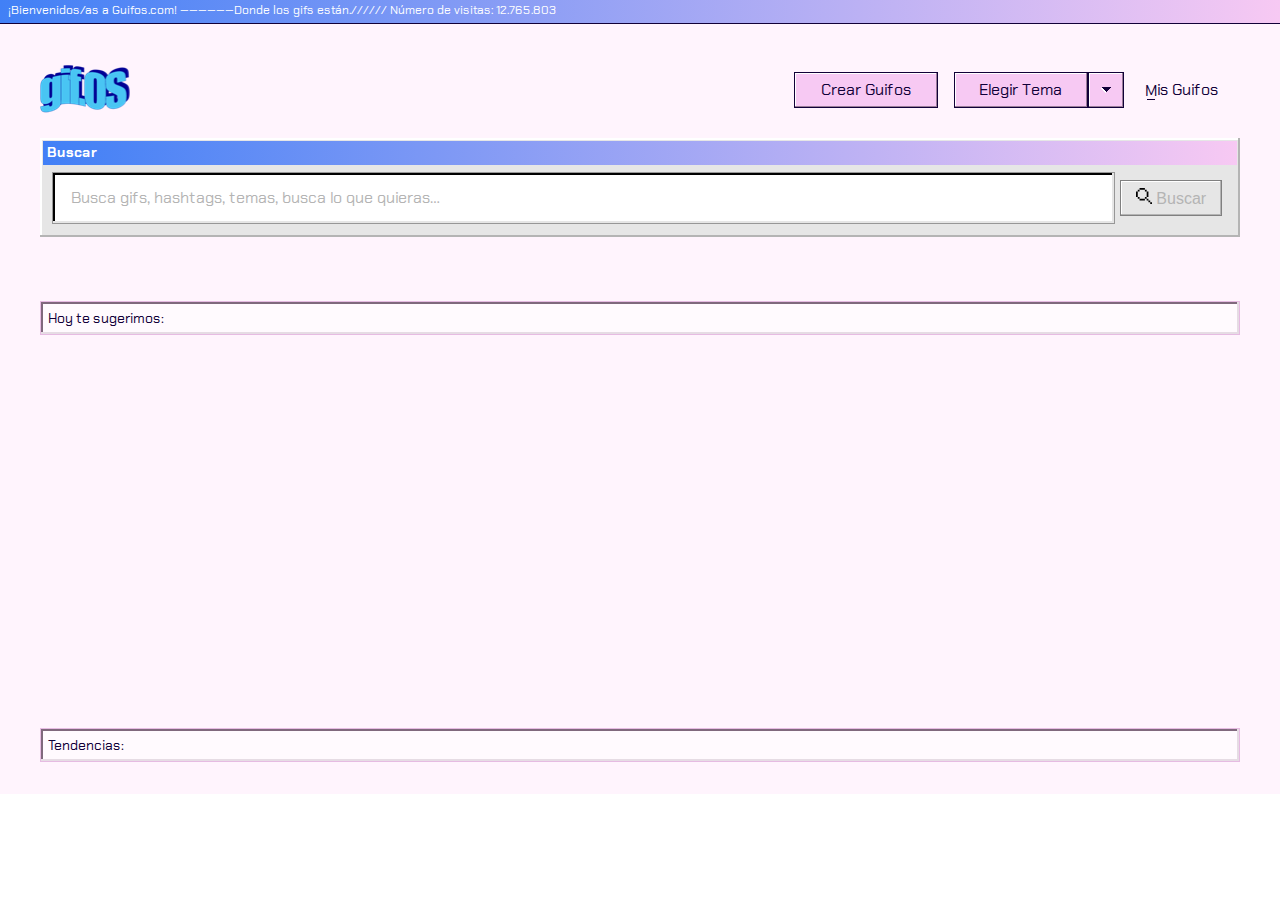
<file: index.html>
<!DOCTYPE html>
<html lang="en">

<head>
    <meta charset="UTF-8">
    <meta name="viewport" content="width=device-width, initial-scale=1.0">
    <title>GifOS</title>
    <link rel="shortcut icon" href="assets/globe_img.png" type="image/x-icon" />
    <link rel="stylesheet" href="./style/reset.css">
    <link rel="stylesheet" href="./style/style.css">
    <link href="https://fonts.googleapis.com/css2?family=Chakra+Petch:ital,wght@0,400;0,700;1,700&display=swap"
        rel="stylesheet">
</head>

<body>
    <div class="light" id="theme">
        <div class="header_title">
            <h5>¡Bienvenidos/as a Guifos.com! ——————Donde los gifs están.////// Número de visitas: 12.765.803</h5>
        </div>
        <div class="content">
            <header>
                <nav>
                    <a href="index.html" class="logo_day"><img src="./assets/gifOF_logo.png" alt="logo"
                            class="logo_day"></a>
                    <a href="index.html" class="logo_dark"><img src="./assets/gifOF_logo_dark.png" alt="logo"
                            class="logo_dark"></a>
                    <div id='nav_button' class="buttons displayFlex">
                        <button id='create_guifos' class="create" type="button">Crear Guifos</button>
                        <div class="theme">
                            <div id="choose_topic">
                                <button type="button" id="select_theme">Elegir Tema</button>
                                <button type="button" id="select_theme_arrow">
                                    <img src="./assets/dropdown.svg" alt="arrow">
                                </button>
                            </div>
                            <div id="theme_button" class="theme_dropdown">
                                <button id="light"><span>S</span>ailor Day</button>
                                <button id="dark"><span>S</span>ailor Night</button>
                            </div>
                        </div>
                        <div class="myGifos">
                            <div id='guifos_go' class="guifos_go"><span>M</span>is Guifos</div>
                        </div>
                    </div>
                </nav>
                <div class="search">
                    <div class="gradient">
                        <h4>Buscar</h4>
                    </div>
                    <div class="search_content">
                        <div class="search_inputs">
                            <input type="text" placeholder="Busca gifs, hashtags, temas, busca lo que quieras…"
                                id="search_input">
                        </div>
                        <button id="search">
                            <img src="./assets/lupa.svg" alt="Lupa" class="search_glass">
                            Buscar
                        </button>
                    </div>
                    <div class="search_results">
                        <ul>
                            <li class="auto"></li>
                            <li class="auto"></li>
                            <li class="auto"></li>
                        </ul>
                    </div>
                </div>
            </header>
            <section id="suggestions">
                <div class="suggest_title">
                    <h4>Hoy te sugerimos:</h4>
                </div>
                <div class="suggestions_content">
                </div>
            </section>
            <section id="trending">
                <div class="trend_title">
                    <h4>Tendencias:</h4>
                </div>
                <div id="trend_content">
                </div>
            </section>
            <section id="search_results">
                <div class="results_title">
                    <h4 class="resp_title"></h4>
                </div>
                <div id="results_content">
                </div>
            </section>
        </div>
    </div>
    <script src="script/app.js"></script>
</body>

</html>
</file>
<file: style/style.css>
.light {
  background-color: #fff4fd; }
  .light .header_title {
    background-image: linear-gradient(270deg, #F7C9F3 0%, #4180F6 100%);
    box-shadow: 0 1px 0 0 #110038; }
    .light .header_title h5 {
      color: #FFFFFF; }
  .light .content header nav .logo_dark {
    display: none; }
  .light .content header nav .buttons .create {
    background: #F7C9F3;
    border: 1px solid #110038;
    box-shadow: inset -1px -1px 0 0 #997D97, inset 1px 1px 0 0 #FFFFFF;
    color: #110038; }
    .light .content header nav .buttons .create:hover {
      outline: 1px dotted #110038; }
  .light .content header nav .buttons .theme #choose_topic #select_theme {
    background: #F7C9F3;
    border: 1px solid #110038;
    box-shadow: inset -1px -1px 0 0 #997D97, inset 1px 1px 0 0 #FFFFFF;
    color: #110038; }
    .light .content header nav .buttons .theme #choose_topic #select_theme:hover {
      outline: 1px dotted #110038; }
  .light .content header nav .buttons .theme #choose_topic #select_theme_arrow {
    background: #F7C9F3;
    border: 1px solid #110038;
    box-shadow: inset -1px -1px 0 0 #997D97, inset 1px 1px 0 0 #FFFFFF; }
    .light .content header nav .buttons .theme #choose_topic #select_theme_arrow:hover {
      outline: 1px dotted #110038; }
  .light .content header nav .buttons .theme #theme_button {
    background: #E6E6E6;
    box-shadow: inset -2px -2px 0 0 #B4B4B4, inset 2px 2px 0 0 #FFFFFF; }
    .light .content header nav .buttons .theme #theme_button button {
      background: #F0F0F0;
      border: 1px solid #808080;
      box-shadow: inset -1px -1px 0 0 #B4B4B4, inset 1px 1px 0 0 #FFFFFF;
      color: #110038; }
      .light .content header nav .buttons .theme #theme_button button:hover {
        outline: 1px dotted #110038; }
      .light .content header nav .buttons .theme #theme_button button:active {
        background: #FFF4FD;
        border: 1px solid #CCA6C9;
        box-shadow: inset -1px -1px 0 0 #E6DCE4, inset 1px 1px 0 0 #FFFFFF; }
  .light .content header nav .buttons .myGifos .guifos_go {
    color: #110038; }
    .light .content header nav .buttons .myGifos .guifos_go span {
      background-image: linear-gradient(#110038, #110038); }
  .light .content header nav .buttons .myGifos:hover {
    outline: 1px dotted #110038; }
  .light .content header nav .buttons .myGifos:active {
    color: #B4B4B4; }
    .light .content header nav .buttons .myGifos:active span {
      background-image: linear-gradient(#B4B4B4, #B4B4B4); }
  .light .content header .search {
    background: #E6E6E6;
    box-shadow: inset -2px -2px 0 0 #B4B4B4, inset 2px 2px 0 0 #FFFFFF; }
    .light .content header .search .gradient {
      background-image: linear-gradient(270deg, #F7C9F3 0%, #4180F6 100%); }
      .light .content header .search .gradient h4 {
        color: #FFFFFF; }
    .light .content header .search .search_content .search_inputs #search_input {
      background: #FFFFFF;
      border: 1px solid #979797;
      box-shadow: inset -2px -2px 0 0 #E6E6E6, inset 2px 2px 0 0 #000000; }
    .light .content header .search .search_content #search {
      background: #E6E6E6;
      border: 1px solid #808080;
      box-shadow: inset -1px -1px 0 0 #B4B4B4, inset 1px 1px 0 0 #FFFFFF;
      color: #B4B4B4; }
      .light .content header .search .search_content #search .lupaDk {
        display: none; }
      .light .content header .search .search_content #search:hover {
        outline: 1px dotted #110038; }
      .light .content header .search .search_content #search:active {
        background: #E6BBE2;
        border: 1px solid #110038;
        box-shadow: inset -1px -1px 0 0 #997D97, inset 1px 1px 0 0 #FFFFFF; }
    .light .content header .search .search_results {
      background: #E6E6E6;
      box-shadow: inset -2px -2px 0 0 #B4B4B4, inset 2px 2px 0 0 #FFFFFF; }
      .light .content header .search .search_results ul li {
        font-family: "Chakra Petch", sans-serif;
        background: #F0F0F0;
        border: 1px solid #808080;
        box-shadow: inset -1px -1px 0 0 #B4B4B4, inset 1px 1px 0 0 #FFFFFF; }
        .light .content header .search .search_results ul li:hover {
          outline: 1px dotted #110038;
          background: #DBDBDB; }
  .light .content #suggestions .suggest_title {
    background: #FFFAFE;
    border: 1px solid #E6BBE2;
    box-shadow: inset -2px -2px 0 0 #E6DCE4, inset 2px 2px 0 0 #80687D; }
    .light .content #suggestions .suggest_title h4 {
      color: #110038; }
  .light .content #suggestions .suggestions_content .window {
    background: #E6E6E6;
    box-shadow: inset -2px -2px 0 0 #B4B4B4, inset 2px 2px 0 0 #FFFFFF; }
    .light .content #suggestions .suggestions_content .window .bar {
      background-image: linear-gradient(270deg, #F7C9F3 0%, #4180F6 100%);
      height: 24px; }
      .light .content #suggestions .suggestions_content .window .bar h4 {
        color: #FFFFFF; }
    .light .content #suggestions .suggestions_content .window .gif {
      position: relative; }
      .light .content #suggestions .suggestions_content .window .gif .more {
        color: #FFFFFF;
        background: #4180F6;
        border: 1px solid #4C2F99;
        box-shadow: inset -1px -1px 0 0 #284F99, inset 1px 1px 0 0 #FFFFFF; }
        .light .content #suggestions .suggestions_content .window .gif .more:hover {
          outline: 1px dotted #110038; }
  .light .content #gifRecorder #recorderIntro {
    background: #E6E6E6;
    box-shadow: inset -2px -2px 0 0 #B4B4B4, inset 2px 2px 0 0 #FFFFFF; }
    .light .content #gifRecorder #recorderIntro .gradient {
      background-image: linear-gradient(270deg, #F7C9F3 0%, #4180F6 100%); }
      .light .content #gifRecorder #recorderIntro .gradient h4 {
        color: #FFFFFF; }
    .light .content #gifRecorder #recorderIntro .recorderTitle h4 {
      color: #110038; }
    .light .content #gifRecorder #recorderIntro .introBody p {
      color: #110038; }
    .light .content #gifRecorder #recorderIntro .introBtns .btn {
      color: #110038; }
      .light .content #gifRecorder #recorderIntro .introBtns .btn:hover {
        outline: 1px dotted #110038; }
    .light .content #gifRecorder #recorderIntro .introBtns #cancelBtn {
      background: #FFF4FD;
      border: 1px solid #110038;
      box-shadow: inset -1px -1px 0 0 #997D97, inset 1px 1px 0 0 #FFFFFF; }
      .light .content #gifRecorder #recorderIntro .introBtns #cancelBtn:hover {
        background: #F0E5EE;
        border: 1px solid #110038;
        box-shadow: inset -1px -1px 0 0 #997D97, inset 1px 1px 0 0 #FFFFFF; }
    .light .content #gifRecorder #recorderIntro .introBtns #startBtn {
      background: #F7C9F3;
      border: 1px solid #110038;
      box-shadow: inset -1px -1px 0 0 #997D97, inset 1px 1px 0 0 #FFFFFF; }
      .light .content #gifRecorder #recorderIntro .introBtns #startBtn:hover {
        background: #E6BBE2;
        border: 1px solid #110038;
        box-shadow: inset -1px -1px 0 0 #997D97, inset 1px 1px 0 0 #FFFFFF; }
  .light .content #gifRecorder #recorder {
    background: #E6E6E6;
    box-shadow: inset -2px -2px 0 0 #B4B4B4, inset 2px 2px 0 0 #FFFFFF; }
    .light .content #gifRecorder #recorder .gradient {
      background-image: linear-gradient(270deg, #F7C9F3 0%, #4180F6 100%); }
      .light .content #gifRecorder #recorder .gradient h4 {
        color: #FFFFFF; }
    .light .content #gifRecorder #recorder #recorderDisplay {
      background: #FFFFFF;
      border: 1px solid #979797;
      box-shadow: inset -2px -2px 0 0 #E6E6E6, inset 2px 2px 0 0 #000000; }
    .light .content #gifRecorder #recorder #recorderPreCapture #captureGrp .btn {
      background: #F7C9F3;
      border: 1px solid #110038;
      box-shadow: inset -1px -1px 0 0 #997D97, inset 1px 1px 0 0 #FFFFFF; }
    .light .content #gifRecorder #recorder #recorderLive .counterLive {
      background: #FFFFFF;
      border: 1px solid #979797;
      box-shadow: inset -2px -2px 0 0 #E6E6E6, inset 2px 2px 0 0 #000000; }
      .light .content #gifRecorder #recorder #recorderLive .counterLive span {
        color: #110038; }
    .light .content #gifRecorder #recorder #recorderLive #stopGrp .stopBtn {
      background: #FF6161;
      border: 1px solid #110038;
      box-shadow: inset -1px -1px 0 0 #993A3A, inset 1px 1px 0 0 #FFFFFF; }
    .light .content #gifRecorder #recorder #recorderLive #stopGrp #stopBtn {
      color: #FFFFFF; }
    .light .content #gifRecorder #recorder #recorderPreview .counterPvw .counterProg {
      background: #FFFFFF;
      border: 1px solid #979797;
      box-shadow: inset -2px -2px 0 0 #E6E6E6, inset 2px 2px 0 0 #000000; }
      .light .content #gifRecorder #recorder #recorderPreview .counterPvw .counterProg span {
        color: #110038; }
    .light .content #gifRecorder #recorder #recorderPreview .counterPvw .progressBar {
      background: #B4B4B4;
      box-shadow: inset 2px 2px 0 0 #000000, inset -2px -2px 0 0 #FFFCFC; }
      .light .content #gifRecorder #recorder #recorderPreview .counterPvw .progressBar .progressBlock {
        background-color: #999999; }
    .light .content #gifRecorder #recorder #recorderPreview .counterPvw .playBtn {
      background: #F7C9F3;
      border: 1px solid #110038;
      box-shadow: inset -1px -1px 0 0 #997D97, inset 1px 1px 0 0 #FFFFFF; }
    .light .content #gifRecorder #recorder #recorderPreview .endBtns .btn {
      border: 1px solid #110038;
      color: #110038;
      box-shadow: inset -1px -1px 0 0 #997D97, inset 1px 1px 0 0 #FFFFFF; }
    .light .content #gifRecorder #recorder #recorderPreview .endBtns #repeatBtn {
      background: #FFF4FD; }
    .light .content #gifRecorder #recorder #recorderPreview .endBtns #uploadBtn {
      background: #F7C9F3; }
    .light .content #gifRecorder #recorder #uploadDisplay {
      background: #FFFFFF;
      border: 1px solid #979797;
      box-shadow: inset -2px -2px 0 0 #E6E6E6, inset 2px 2px 0 0 #000000; }
      .light .content #gifRecorder #recorder #uploadDisplay .progressBar {
        background: #B4B4B4;
        box-shadow: inset 2px 2px 0 0 #000000, inset -2px -2px 0 0 #FFFCFC; }
        .light .content #gifRecorder #recorder #uploadDisplay .progressBar .progressBlock {
          background-color: #999999; }
    .light .content #gifRecorder #recorder .uploadingBtns button {
      background: #FFF4FD;
      border: 1px solid #110038;
      color: #110038;
      box-shadow: inset -1px -1px 0 0 #997D97, inset 1px 1px 0 0 #FFFFFF; }
  .light .content #gifRecorder #recorderEnd {
    background: #E6E6E6;
    box-shadow: inset -2px -2px 0 0 #B4B4B4, inset 2px 2px 0 0 #FFFFFF; }
    .light .content #gifRecorder #recorderEnd .gradient {
      background-image: linear-gradient(270deg, #F7C9F3 0%, #4180F6 100%); }
      .light .content #gifRecorder #recorderEnd .gradient h4 {
        color: #FFFFFF; }
    .light .content #gifRecorder #recorderEnd .windowCont .cont #recordedDisplay {
      background: #FFFFFF;
      border: 1px solid #979797;
      box-shadow: inset -2px -2px 0 0 #E6E6E6, inset 2px 2px 0 0 #000000; }
    .light .content #gifRecorder #recorderEnd .windowCont .cont .createdBtn h4 {
      color: #110038; }
    .light .content #gifRecorder #recorderEnd .windowCont .cont .createdBtn button {
      color: #110038;
      background: #FFF4FD;
      border: 1px solid #110038;
      box-shadow: inset -1px -1px 0 0 #997D97, inset 1px 1px 0 0 #FFFFFF; }
    .light .content #gifRecorder #recorderEnd .windowCont #readyBtn {
      color: #110038;
      background: #F7C9F3;
      border: 1px solid #110038;
      box-shadow: inset -1px -1px 0 0 #997D97, inset 1px 1px 0 0 #FFFFFF; }
  .light .content .my_Gifos .guifos_go {
    background: #FFFAFE;
    border: 1px solid #E6BBE2;
    box-shadow: inset -2px -2px 0 0 #E6DCE4, inset 2px 2px 0 0 #80687D; }
    .light .content .my_Gifos .guifos_go h4 {
      color: #110038; }
  .light .content #trending .trend_title {
    background: #FFFAFE;
    border: 1px solid #E6BBE2;
    box-shadow: inset -2px -2px 0 0 #E6DCE4, inset 2px 2px 0 0 #80687D; }
    .light .content #trending .trend_title h4 {
      color: #110038;
      letter-spacing: 0; }
  .light .content #trending #trend_content .gifCont:hover {
    border: 1px solid #110038;
    background: #E6E6E6;
    box-shadow: inset -2px -2px 0 0 #B4B4B4, inset 2px 2px 0 0 #FFFFFF;
    outline: 1px dotted #110038; }
  .light .content #trending #trend_content .gifCont .hoverBar {
    background-image: linear-gradient(270deg, #F7C9F3 0%, #4180F6 100%); }
    .light .content #trending #trend_content .gifCont .hoverBar span {
      color: #FFFFFF; }
  .light .content #search_results .results_title {
    background: #FFFAFE;
    border: 1px solid #E6BBE2;
    box-shadow: inset -2px -2px 0 0 #E6DCE4, inset 2px 2px 0 0 #80687D; }
    .light .content #search_results .results_title h4 {
      color: #110038;
      letter-spacing: 0; }

.dark {
  background-color: #110038; }
  .dark .header_title {
    background-image: linear-gradient(270deg, #EE3EFE 0%, #2E32FB 100%);
    box-shadow: 0 1px 0 0 #FFFFFF; }
    .dark .header_title h5 {
      color: #FFFFFF; }
  .dark .content {
    background-color: #110038; }
    .dark .content header nav .logo_day {
      display: none; }
    .dark .content header nav .buttons .create {
      background: #EE3EFE;
      border: 1px solid #110038;
      box-shadow: inset -1px -1px 0 0 #A72CB3, inset 1px 1px 0 0 #FFFFFF;
      color: #FFFFFF; }
      .dark .content header nav .buttons .create:hover {
        outline: 1px dotted #110038; }
    .dark .content header nav .buttons .theme #choose_topic #select_theme {
      background: #EE3EFE;
      border: 1px solid #110038;
      box-shadow: inset -1px -1px 0 0 #A72CB3, inset 1px 1px 0 0 #FFFFFF;
      color: #FFFFFF; }
      .dark .content header nav .buttons .theme #choose_topic #select_theme:hover {
        outline: 1px dotted #110038; }
    .dark .content header nav .buttons .theme #choose_topic #select_theme_arrow {
      background: #EE3EFE;
      border: 1px solid #110038;
      box-shadow: inset -1px -1px 0 0 #A72CB3, inset 1px 1px 0 0 #FFFFFF; }
      .dark .content header nav .buttons .theme #choose_topic #select_theme_arrow img {
        filter: invert(100%); }
      .dark .content header nav .buttons .theme #choose_topic #select_theme_arrow:hover {
        outline: 1px dotted #110038; }
    .dark .content header nav .buttons .theme #theme_button {
      background: #B4B4B4;
      box-shadow: inset -2px -2px 0 0 #8F8F8F, inset 2px 2px 0 0 #FFFFFF; }
      .dark .content header nav .buttons .theme #theme_button button {
        background: #CCCCCC;
        border: 1px solid #808080;
        box-shadow: inset -1px -1px 0 0 #8F8F8F, inset 1px 1px 0 0 #FFFFFF;
        color: #110038; }
        .dark .content header nav .buttons .theme #theme_button button:hover {
          outline: 1px dotted #110038; }
        .dark .content header nav .buttons .theme #theme_button button:active {
          background: #2E32FB;
          border: 1px solid rgba(51, 53, 143, 0.2);
          box-shadow: inset -1px -1px 0 0 #E6DCE4, inset 1px 1px 0 0 #FFFFFF; }
    .dark .content header nav .buttons .myGifos .guifos_go {
      color: #FFFFFF; }
    .dark .content header nav .buttons .myGifos:hover {
      outline: 1px dotted #FFFFFF; }
      .dark .content header nav .buttons .myGifos:hover span {
        background-image: linear-gradient(#FFFFFF, #FFFFFF); }
    .dark .content header .search {
      background: #B4B4B4;
      box-shadow: inset -2px -2px 0 0 #8F8F8F, inset 2px 2px 0 0 #FFFFFF; }
      .dark .content header .search .gradient {
        background-image: linear-gradient(270deg, #EE3EFE 0%, #2E32FB 100%); }
        .dark .content header .search .gradient h4 {
          color: #FFFFFF; }
      .dark .content header .search .search_content .search_inputs #search_input {
        background: #FFFFFF;
        border: 1px solid #979797;
        box-shadow: inset -2px -2px 0 0 #B4B4B4, inset 2px 2px 0 0 #000000; }
      .dark .content header .search .search_content #search {
        background: #EE3EFE;
        border: 1px solid #808080;
        box-shadow: inset -1px -1px 0 0 #8F8F8F, inset 1px 1px 0 0 #FFFFFF;
        color: #FFFFFF; }
        .dark .content header .search .search_content #search .search_glass {
          filter: invert(100%); }
        .dark .content header .search .search_content #search:hover {
          outline: 1px dotted #110038; }
      .dark .content header .search .search_results {
        background: #B4B4B4;
        box-shadow: inset -2px -2px 0 0 #8F8F8F, inset 2px 2px 0 0 #FFFFFF; }
        .dark .content header .search .search_results ul li {
          font-family: "Chakra Petch", sans-serif;
          background: #CCCCCC;
          border: 1px solid #808080;
          box-shadow: inset -1px -1px 0 0 #8F8F8F, inset 1px 1px 0 0 #FFFFFF; }
          .dark .content header .search .search_results ul li:hover {
            outline: 1px dotted #110038;
            background: #DBDBDB; }
    .dark .content #suggestions .suggest_title {
      background: #FFFAFE;
      border: 1px solid #E6BBE2;
      box-shadow: inset -2px -2px 0 0 #E6DCE4, inset 2px 2px 0 0 #80687D; }
      .dark .content #suggestions .suggest_title h4 {
        color: #110038; }
    .dark .content #suggestions .suggestions_content .window {
      background: #B4B4B4;
      box-shadow: inset -2px -2px 0 0 #8F8F8F, inset 2px 2px 0 0 #FFFFFF; }
      .dark .content #suggestions .suggestions_content .window .bar {
        background-image: linear-gradient(270deg, #EE3EFE 0%, #2E32FB 100%); }
        .dark .content #suggestions .suggestions_content .window .bar h4 {
          color: #FFFFFF; }
      .dark .content #suggestions .suggestions_content .window .gif {
        position: relative; }
        .dark .content #suggestions .suggestions_content .window .gif .more {
          color: #FFFFFF;
          background: #4180F6;
          border: 1px solid #4C2F99;
          box-shadow: inset -1px -1px 0 0 #284F99, inset 1px 1px 0 0 #FFFFFF; }
          .dark .content #suggestions .suggestions_content .window .gif .more:hover {
            outline: 1px dotted #FFFFFF; }
    .dark .content #gifRecorder #recorderIntro {
      background: #B4B4B4;
      box-shadow: inset -2px -2px 0 0 #8F8F8F, inset 2px 2px 0 0 #FFFFFF; }
      .dark .content #gifRecorder #recorderIntro .gradient {
        background-image: linear-gradient(270deg, #EE3EFE 0%, #2E32FB 100%); }
        .dark .content #gifRecorder #recorderIntro .gradient h4 {
          color: #FFFFFF; }
      .dark .content #gifRecorder #recorderIntro .recorderTitle h4 {
        color: #110038; }
      .dark .content #gifRecorder #recorderIntro .introBody p {
        color: #110038; }
      .dark .content #gifRecorder #recorderIntro .introBtns .btn {
        color: #110038; }
        .dark .content #gifRecorder #recorderIntro .introBtns .btn:hover {
          outline: 1px dotted #110038; }
      .dark .content #gifRecorder #recorderIntro .introBtns #cancelBtn {
        background: #110038;
        color: #FFFFFF;
        border: 1px solid #B4B4B4;
        box-shadow: inset -1px -1px 0 0 #5C5C5C, inset 1px 1px 0 0 #FFF4FD; }
        .dark .content #gifRecorder #recorderIntro .introBtns #cancelBtn:hover {
          background: #110038;
          border: 1px solid #B4B4B4;
          outline: 1px dotted #FFFFFF;
          box-shadow: inset -1px -1px 0 0 #5C5C5C, inset 1px 1px 0 0 #FFF4FD; }
      .dark .content #gifRecorder #recorderIntro .introBtns #startBtn {
        background: #EE3EFE;
        color: #FFFFFF;
        border: 1px solid #110038;
        box-shadow: inset -1px -1px 0 0 #A72CB3, inset 1px 1px 0 0 #FFFFFF; }
        .dark .content #gifRecorder #recorderIntro .introBtns #startBtn:hover {
          background: #CE36DB;
          border: 1px solid #110038;
          box-shadow: inset -1px -1px 0 0 #A72CB3, inset 1px 1px 0 0 #FFFFFF; }
    .dark .content #gifRecorder #recorder {
      background: #B4B4B4;
      box-shadow: inset -2px -2px 0 0 #8F8F8F, inset 2px 2px 0 0 #FFFFFF; }
      .dark .content #gifRecorder #recorder .gradient {
        background-image: linear-gradient(270deg, #EE3EFE 0%, #2E32FB 100%); }
        .dark .content #gifRecorder #recorder .gradient h4 {
          color: #FFFFFF; }
      .dark .content #gifRecorder #recorder #recorderDisplay {
        background: #FFFFFF;
        border: 1px solid #979797;
        box-shadow: inset -2px -2px 0 0 #E6E6E6, inset 2px 2px 0 0 #000000; }
      .dark .content #gifRecorder #recorder #recorderPreCapture #captureGrp .btn {
        background: #EE3EFE;
        border: 1px solid #110038;
        box-shadow: inset -1px -1px 0 0 #A72CB3, inset 1px 1px 0 0 #FFFFFF; }
      .dark .content #gifRecorder #recorder #recorderPreCapture #captureGrp #captureCam img {
        filter: invert(100%); }
      .dark .content #gifRecorder #recorder #recorderPreCapture #captureGrp #captureBtn {
        color: #FFFFFF; }
      .dark .content #gifRecorder #recorder #recorderLive .counterLive {
        background: #FFFFFF;
        border: 1px solid #979797;
        box-shadow: inset -2px -2px 0 0 #E6E6E6, inset 2px 2px 0 0 #000000; }
        .dark .content #gifRecorder #recorder #recorderLive .counterLive span {
          color: #110038; }
      .dark .content #gifRecorder #recorder #recorderLive #stopGrp .stopBtn {
        background: #FF6161;
        border: 1px solid #110038;
        box-shadow: inset -1px -1px 0 0 #993A3A, inset 1px 1px 0 0 #FFFFFF; }
      .dark .content #gifRecorder #recorder #recorderLive #stopGrp #stopBtn {
        color: #FFFFFF; }
      .dark .content #gifRecorder #recorder #recorderPreview .counterPvw .counterProg {
        background: #FFFFFF;
        border: 1px solid #979797;
        box-shadow: inset -2px -2px 0 0 #E6E6E6, inset 2px 2px 0 0 #000000; }
        .dark .content #gifRecorder #recorder #recorderPreview .counterPvw .counterProg span {
          color: #110038; }
      .dark .content #gifRecorder #recorder #recorderPreview .counterPvw .progressBar {
        background: #B4B4B4;
        box-shadow: inset 2px 2px 0 0 #000000, inset -2px -2px 0 0 #E6E6E6; }
        .dark .content #gifRecorder #recorder #recorderPreview .counterPvw .progressBar .progressBlock {
          background-color: #999999; }
      .dark .content #gifRecorder #recorder #recorderPreview .counterPvw .playBtn {
        background: #EE3EFE;
        border: 1px solid #110038;
        box-shadow: inset -1px -1px 0 0 #997D97, inset 1px 1px 0 0 #FFFFFF; }
      .dark .content #gifRecorder #recorder #recorderPreview .endBtns .btn {
        border: 1px solid #B4B4B4;
        color: #FFFFFF; }
      .dark .content #gifRecorder #recorder #recorderPreview .endBtns #repeatBtn {
        background: #110038;
        box-shadow: inset -1px -1px 0 0 #5C5C5C, inset 1px 1px 0 0 #FFF4FD; }
      .dark .content #gifRecorder #recorder #recorderPreview .endBtns #uploadBtn {
        background: #EE3EFE;
        border: 1px solid #110038;
        box-shadow: inset -1px -1px 0 0 #A72CB3, inset 1px 1px 0 0 #FFFFFF; }
      .dark .content #gifRecorder #recorder #uploadDisplay {
        background: #FFFFFF;
        border: 1px solid #979797;
        box-shadow: inset -2px -2px 0 0 #E6E6E6, inset 2px 2px 0 0 #000000; }
        .dark .content #gifRecorder #recorder #uploadDisplay .progressBar {
          background: #B4B4B4;
          box-shadow: inset 2px 2px 0 0 #000000, inset -2px -2px 0 0 #FFFCFC; }
          .dark .content #gifRecorder #recorder #uploadDisplay .progressBar .progressBlock {
            background-color: #999999; }
      .dark .content #gifRecorder #recorder .uploadingBtns button {
        color: #FFFFFF;
        background: #110038;
        border: 1px solid #B4B4B4;
        box-shadow: inset -1px -1px 0 0 #5C5C5C, inset 1px 1px 0 0 #FFF4FD; }
    .dark .content #gifRecorder #recorderEnd {
      background: #B4B4B4;
      box-shadow: inset -2px -2px 0 0 #8F8F8F, inset 2px 2px 0 0 #FFFFFF; }
      .dark .content #gifRecorder #recorderEnd .gradient {
        background-image: linear-gradient(270deg, #EE3EFE 0%, #2E32FB 100%); }
        .dark .content #gifRecorder #recorderEnd .gradient h4 {
          color: #FFFFFF; }
      .dark .content #gifRecorder #recorderEnd .windowCont .cont #recordedDisplay {
        background: #FFFFFF;
        border: 1px solid #979797;
        box-shadow: inset -2px -2px 0 0 #E6E6E6, inset 2px 2px 0 0 #000000; }
      .dark .content #gifRecorder #recorderEnd .windowCont .cont .createdBtn h4 {
        color: #110038; }
      .dark .content #gifRecorder #recorderEnd .windowCont .cont .createdBtn button {
        color: #FFFFFF;
        background: #110038;
        border: 1px solid #B4B4B4;
        box-shadow: inset -1px -1px 0 0 #5C5C5C, inset 1px 1px 0 0 #FFF4FD; }
      .dark .content #gifRecorder #recorderEnd .windowCont #readyBtn {
        color: #FFFFFF;
        background: #EE3EFE;
        border: 1px solid #110038;
        box-shadow: inset -1px -1px 0 0 #A72CB3, inset 1px 1px 0 0 #FFFFFF; }
    .dark .content .my_Gifos .guifos_go {
      background: #FFFAFE;
      border: 1px solid #E6BBE2;
      box-shadow: inset -2px -2px 0 0 #E6DCE4, inset 2px 2px 0 0 #80687D; }
      .dark .content .my_Gifos .guifos_go h4 {
        color: #110038; }
    .dark .content #trending .trend_title {
      background: #FFFAFE;
      border: 1px solid #E6BBE2;
      box-shadow: inset -2px -2px 0 0 #E6DCE4, inset 2px 2px 0 0 #80687D; }
      .dark .content #trending .trend_title h4 {
        color: #110038;
        letter-spacing: 0; }
    .dark .content #trending #trend_content .gifCont:hover {
      background: #B4B4B4;
      box-shadow: inset -2px -2px 0 0 #8F8F8F, inset 2px 2px 0 0 #FFFFFF;
      outline: 1px dotted #FFFFFF; }
    .dark .content #trending #trend_content .gifCont .hoverBar {
      background-image: linear-gradient(270deg, #EE3EFE 0%, #2E32FB 100%); }
      .dark .content #trending #trend_content .gifCont .hoverBar span {
        color: #FFFFFF; }
    .dark .content #search_results .results_title {
      background: #FFFAFE;
      border: 1px solid #E6BBE2;
      box-shadow: inset -2px -2px 0 0 #E6DCE4, inset 2px 2px 0 0 #80687D; }
      .dark .content #search_results .results_title h4 {
        color: #110038;
        letter-spacing: 0; }

body .header_title {
  margin: 0 auto;
  height: 23px;
  background-image: linear-gradient(270deg, #F7C9F3 0%, #4180F6 100%);
  box-shadow: 0 1px 0 0 #110038; }
  body .header_title h5 {
    padding: 4px 0 0 8px;
    font-family: "Chakra Petch", sans-serif;
    font-size: 12px;
    color: #FFFFFF;
    letter-spacing: 0; }
body .content {
  margin: 0 auto; }
  body .content header {
    max-width: 1200px;
    margin: 0 auto;
    width: 100%; }
    body .content header nav {
      margin: 35px 0 16px 0;
      height: 64px;
      display: flex;
      align-items: center;
      justify-content: space-between; }
      body .content header nav .buttons {
        justify-content: space-between; }
        body .content header nav .buttons .create {
          margin-right: 16px;
          display: block;
          width: 144px;
          height: 36px;
          font-family: "Chakra Petch", sans-serif;
          font-size: 16px;
          letter-spacing: 0;
          text-align: center;
          line-height: 18px; }
          body .content header nav .buttons .create:hover {
            outline-offset: -5px; }
        body .content header nav .buttons .theme {
          font-size: 0;
          width: 170px;
          margin-right: 16.5px; }
          body .content header nav .buttons .theme #choose_topic {
            display: flex;
            flex-direction: row; }
            body .content header nav .buttons .theme #choose_topic #select_theme {
              width: 134px;
              height: 36px;
              font-family: "Chakra Petch", sans-serif;
              font-size: 16px;
              letter-spacing: 0;
              text-align: center;
              line-height: 18px; }
              body .content header nav .buttons .theme #choose_topic #select_theme:hover {
                outline-offset: -5px; }
            body .content header nav .buttons .theme #choose_topic #select_theme_arrow {
              width: 36px;
              height: 36px;
              display: flex;
              justify-content: center;
              align-items: center; }
              body .content header nav .buttons .theme #choose_topic #select_theme_arrow:hover {
                outline-offset: -5px; }
          body .content header nav .buttons .theme #theme_button button {
            width: 150px;
            height: 36px;
            margin: 10px 10px 0 10px;
            border: 1px solid #808080;
            font-family: "Chakra Petch";
            font-size: 16px;
            letter-spacing: 0;
            line-height: 22px; }
            body .content header nav .buttons .theme #theme_button button:hover {
              outline-offset: -5px; }
          body .content header nav .buttons .theme .theme_dropdown {
            width: 170px;
            height: 102px;
            position: absolute;
            z-index: 5;
            display: none; }
          body .content header nav .buttons .theme .display {
            display: block; }
        body .content header nav .buttons .myGifos {
          height: 36px;
          display: flex;
          align-items: center;
          width: 100px; }
          body .content header nav .buttons .myGifos .guifos_go {
            font-family: "Chakra Petch";
            padding-left: 5px;
            font-size: 16px;
            letter-spacing: 0;
            line-height: 18px; }
            body .content header nav .buttons .myGifos .guifos_go span {
              background-position: bottom center;
              background-size: 8px 1.5px;
              background-repeat: no-repeat;
              padding-top: 0.5px; }
          body .content header nav .buttons .myGifos:hover {
            outline-offset: -5px;
            cursor: pointer; }
    body .content header .search {
      width: 1200px;
      height: 99px; }
      body .content header .search .gradient {
        position: relative;
        box-sizing: border-box;
        top: 3px;
        margin-left: 3px;
        width: 1194px;
        height: 24px; }
        body .content header .search .gradient h4 {
          padding: 4px 0 0 4px;
          font-family: "Chakra Petch";
          font-weight: 700;
          font-size: 14px;
          letter-spacing: 0; }
      body .content header .search .search_content {
        margin-bottom: 3px;
        display: flex;
        flex-direction: row;
        justify-content: space-between;
        align-items: center;
        height: 72px; }
        body .content header .search .search_content .search_inputs #search_input {
          margin: 0px 3px 0 12px;
          height: 48px;
          width: 1057px;
          text-indent: 16px;
          font-family: "Chakra Petch", sans-serif; }
          body .content header .search .search_content .search_inputs #search_input::placeholder {
            font-family: "Chakra Petch", sans-serif;
            font-size: 16px;
            color: #B4B4B4;
            letter-spacing: 0; }
        body .content header .search .search_content #search {
          margin-right: 18px;
          width: 102px;
          height: 36px;
          font-size: 16px;
          letter-spacing: 0;
          line-height: 18px; }
          body .content header .search .search_content #search:hover {
            outline-offset: -5px; }
          body .content header .search .search_content #search img {
            height: 16px;
            width: 16px; }
      body .content header .search .search_results {
        position: absolute;
        height: 160px;
        width: 1200px;
        z-index: 1;
        display: none; }
        body .content header .search .search_results ul {
          height: 160px;
          display: flex;
          flex-direction: column;
          justify-content: space-around; }
          body .content header .search .search_results ul li {
            font-size: 16px;
            letter-spacing: 0;
            line-height: 35px;
            position: relative;
            font-family: "Chakra Petch", sans-serif;
            margin-left: 12px;
            height: 36px;
            width: 1057px;
            text-indent: 16px;
            z-index: 2;
            vertical-align: middle; }
            body .content header .search .search_results ul li:hover {
              outline-offset: -5px; }
      body .content header .search .display {
        display: block; }
  body .content #suggestions {
    display: block;
    max-width: 1200px;
    margin: 0 auto;
    margin-top: 64px; }
    body .content #suggestions .suggest_title {
      height: 32px;
      display: flex;
      align-items: center; }
      body .content #suggestions .suggest_title h4 {
        padding-left: 7px;
        font-family: "Chakra Petch";
        font-size: 14px;
        letter-spacing: 0; }
    body .content #suggestions .suggestions_content {
      height: 313px;
      margin-top: 16px;
      display: flex;
      justify-content: space-between; }
      body .content #suggestions .suggestions_content .window {
        width: 288px;
        height: 313px; }
        body .content #suggestions .suggestions_content .window .bar {
          position: relative;
          margin: 0 4px 0 4px;
          padding: 0px 3px 0 4px;
          top: 4px;
          display: flex;
          justify-content: space-between;
          align-items: center;
          height: 24px; }
          body .content #suggestions .suggestions_content .window .bar h4 {
            padding-left: 3px;
            font-family: "Chakra Petch";
            font-size: 14px;
            font-weight: 700;
            letter-spacing: 0; }
        body .content #suggestions .suggestions_content .window .gif {
          position: relative;
          top: 4px;
          margin: 2px 4px 0 4px;
          height: 280px;
          width: 280px; }
          body .content #suggestions .suggestions_content .window .gif img {
            height: 280px;
            width: 280px; }
          body .content #suggestions .suggestions_content .window .gif .more {
            position: absolute;
            left: 14px;
            top: 231px;
            margin: 0 auto;
            z-index: 1;
            height: 34px;
            width: 81px;
            font-family: "Chakra Petch";
            font-size: 14px;
            letter-spacing: 0;
            text-align: center;
            line-height: 18px; }
            body .content #suggestions .suggestions_content .window .gif .more:hover {
              outline-offset: -5px; }
  body .content #gifRecorder {
    max-width: 1200px;
    margin: 0 auto;
    margin-top: 59px;
    margin-bottom: 153px;
    justify-content: center; }
    body .content #gifRecorder #recorderIntro {
      width: 684px;
      height: 386px; }
      body .content #gifRecorder #recorderIntro .gradient {
        position: relative;
        box-sizing: border-box;
        display: flex;
        top: 3px;
        margin-left: 3px;
        width: 678px;
        height: 24px;
        justify-content: space-between;
        padding: 0 2px 0 2px; }
        body .content #gifRecorder #recorderIntro .gradient h4 {
          padding: 4px 0 0 4px;
          font-family: "Chakra Petch";
          font-weight: 700;
          font-size: 14px;
          letter-spacing: 0; }
      body .content #gifRecorder #recorderIntro .recorderTitle {
        display: flex;
        justify-content: left;
        padding: 30px 0 7px 25px; }
        body .content #gifRecorder #recorderIntro .recorderTitle h4 {
          font-family: "Chakra Petch";
          padding-left: 16px;
          font-weight: 700;
          font-size: 16px;
          color: #110038;
          letter-spacing: 0;
          line-height: 22px; }
      body .content #gifRecorder #recorderIntro .introBody {
        padding: 0 0 18px 73px; }
        body .content #gifRecorder #recorderIntro .introBody p {
          font-family: "Chakra Petch";
          font-size: 14px;
          color: #110038;
          letter-spacing: 0;
          line-height: 20px;
          padding-bottom: 10px; }
          body .content #gifRecorder #recorderIntro .introBody p span {
            font-weight: 700; }
      body .content #gifRecorder #recorderIntro .introBtns {
        width: 320px;
        position: relative;
        left: 344px;
        display: flex;
        justify-content: space-evenly; }
        body .content #gifRecorder #recorderIntro .introBtns .btn {
          height: 36px;
          width: 144px;
          font-family: "Chakra Petch";
          font-size: 16px;
          color: #110038;
          letter-spacing: 0;
          text-align: center;
          line-height: 18px; }
          body .content #gifRecorder #recorderIntro .introBtns .btn:hover {
            outline-offset: -5px; }
    body .content #gifRecorder #recorder {
      width: 860px;
      height: 548px; }
      body .content #gifRecorder #recorder .gradient {
        position: relative;
        box-sizing: border-box;
        display: flex;
        top: 3px;
        margin-left: 3px;
        width: 854px;
        height: 24px;
        justify-content: space-between;
        padding: 0 2px 0 2px; }
        body .content #gifRecorder #recorder .gradient h4 {
          padding: 4px 0 0 4px;
          font-family: "Chakra Petch";
          font-weight: 700;
          font-size: 14px;
          letter-spacing: 0; }
      body .content #gifRecorder #recorder #recorderDisplay {
        height: 440px;
        width: 838px;
        margin: 8px 14px 21px 8px; }
        body .content #gifRecorder #recorder #recorderDisplay video {
          height: 440px;
          width: 838px;
          object-fit: cover; }
        body .content #gifRecorder #recorder #recorderDisplay #recordedGif {
          height: 440px;
          width: 838px; }
      body .content #gifRecorder #recorder #recorderPreCapture #captureGrp {
        display: flex;
        flex-direction: row;
        position: relative;
        justify-content: flex-end;
        right: 16px; }
        body .content #gifRecorder #recorder #recorderPreCapture #captureGrp #captureCam {
          height: 36px;
          width: 36px;
          display: flex;
          justify-content: center;
          align-items: center; }
        body .content #gifRecorder #recorder #recorderPreCapture #captureGrp #captureBtn {
          font-family: "Chakra Petch";
          font-size: 16px;
          letter-spacing: 0;
          text-align: center;
          line-height: 18px;
          height: 36px;
          width: 144px; }
      body .content #gifRecorder #recorder #recorderLive {
        justify-content: space-between;
        padding: 0 16px 16px 11px; }
        body .content #gifRecorder #recorder #recorderLive .counterLive {
          display: flex;
          align-content: center;
          justify-content: center;
          height: 36px;
          width: 124px; }
          body .content #gifRecorder #recorder #recorderLive .counterLive span {
            font-family: "Chakra Petch";
            font-size: 16px;
            letter-spacing: 0;
            line-height: 36px; }
        body .content #gifRecorder #recorder #recorderLive #stopGrp {
          display: flex;
          flex-direction: row;
          position: relative;
          justify-content: flex-end; }
          body .content #gifRecorder #recorder #recorderLive #stopGrp #recordingBtn {
            height: 36px;
            width: 36px;
            display: flex;
            justify-content: center;
            align-items: center; }
          body .content #gifRecorder #recorder #recorderLive #stopGrp #stopBtn {
            height: 36px;
            width: 144px;
            font-family: "Chakra Petch";
            font-size: 16px;
            letter-spacing: 0;
            text-align: center;
            line-height: 18px; }
      body .content #gifRecorder #recorder #recorderPreview {
        justify-content: space-between;
        padding: 0 16px 16px 11px; }
        body .content #gifRecorder #recorder #recorderPreview .counterPvw {
          display: flex;
          justify-content: space-between;
          align-items: center; }
          body .content #gifRecorder #recorder #recorderPreview .counterPvw .counterProg {
            display: flex;
            justify-content: center;
            align-content: center;
            height: 36px;
            width: 124px; }
            body .content #gifRecorder #recorder #recorderPreview .counterPvw .counterProg span {
              font-family: "Chakra Petch";
              font-size: 16px;
              letter-spacing: 0;
              line-height: 36px; }
          body .content #gifRecorder #recorder #recorderPreview .counterPvw .playBtn {
            margin-left: 24px;
            height: 20px;
            width: 20px;
            display: flex;
            justify-content: center;
            align-items: center; }
          body .content #gifRecorder #recorder #recorderPreview .counterPvw .progressBar {
            width: 240px;
            height: 24px;
            margin-left: 4px;
            display: flex;
            justify-content: space-evenly;
            align-content: center;
            box-sizing: border-box; }
            body .content #gifRecorder #recorder #recorderPreview .counterPvw .progressBar .progressBlock {
              position: relative;
              top: 2px;
              height: 20px;
              width: 12px; }
        body .content #gifRecorder #recorder #recorderPreview .endBtns .btn {
          height: 36px;
          width: 144px;
          font-family: "Chakra Petch";
          font-size: 16px;
          letter-spacing: 0;
          line-height: 36px; }
      body .content #gifRecorder #recorder #uploadDisplay {
        flex-direction: column;
        justify-content: center;
        align-items: center;
        height: 440px;
        width: 838px;
        margin: 8px 14px 21px 8px; }
        body .content #gifRecorder #recorder #uploadDisplay .icon {
          height: 48px;
          width: 48px;
          display: flex;
          justify-content: center;
          align-items: center; }
        body .content #gifRecorder #recorder #uploadDisplay h4 {
          margin-top: 8px;
          text-align: center;
          font-family: "Chakra Petch";
          font-weight: 700; }
        body .content #gifRecorder #recorder #uploadDisplay .progressBar {
          margin-top: 39px;
          height: 24px;
          width: 324px;
          display: flex;
          justify-content: space-evenly;
          align-content: center;
          box-sizing: border-box; }
          body .content #gifRecorder #recorder #uploadDisplay .progressBar .progressBlock {
            position: relative;
            top: 2px;
            height: 20px;
            width: 12px; }
        body .content #gifRecorder #recorder #uploadDisplay h6 {
          margin-top: 10px;
          text-align: center;
          font-family: "Chakra Petch";
          font-size: 12px;
          color: rgba(17, 0, 56, 0.64);
          letter-spacing: 0;
          text-align: center;
          line-height: 14px; }
          body .content #gifRecorder #recorder #uploadDisplay h6 s {
            text-decoration: line-through; }
      body .content #gifRecorder #recorder .uploadingBtns {
        flex-direction: row;
        position: relative;
        justify-content: flex-end;
        right: 16px; }
        body .content #gifRecorder #recorder .uploadingBtns button {
          height: 36px;
          width: 144px;
          font-family: "Chakra Petch";
          font-size: 16px;
          letter-spacing: 0;
          line-height: 36px; }
    body .content #gifRecorder #recorderEnd {
      width: 721px;
      height: 391px; }
      body .content #gifRecorder #recorderEnd .gradient {
        position: relative;
        box-sizing: border-box;
        display: flex;
        top: 3px;
        margin-left: 3px;
        width: 715px;
        height: 24px;
        justify-content: space-between;
        padding: 0 2px 0 2px; }
        body .content #gifRecorder #recorderEnd .gradient h4 {
          padding: 4px 0 0 4px;
          font-family: "Chakra Petch";
          font-weight: 700;
          font-size: 14px;
          letter-spacing: 0; }
      body .content #gifRecorder #recorderEnd .windowCont {
        display: flex;
        flex-direction: column;
        justify-content: space-between;
        height: 364px; }
        body .content #gifRecorder #recorderEnd .windowCont .cont {
          display: flex;
          padding-top: 27px;
          margin: 0 46px 0 24px;
          justify-content: space-between; }
          body .content #gifRecorder #recorderEnd .windowCont .cont #recordedDisplay {
            height: 278px;
            width: 371px; }
            body .content #gifRecorder #recorderEnd .windowCont .cont #recordedDisplay img {
              object-fit: cover;
              overflow: hidden;
              width: 100%; }
          body .content #gifRecorder #recorderEnd .windowCont .cont .createdBtn {
            display: flex;
            flex-direction: column;
            justify-content: space-evenly;
            align-items: flex-start;
            margin-bottom: 40px; }
            body .content #gifRecorder #recorderEnd .windowCont .cont .createdBtn h4 {
              font-family: "Chakra Petch";
              font-weight: 700;
              font-size: 16px;
              letter-spacing: 0;
              line-height: 22px; }
            body .content #gifRecorder #recorderEnd .windowCont .cont .createdBtn textarea {
              opacity: 0; }
            body .content #gifRecorder #recorderEnd .windowCont .cont .createdBtn button {
              height: 36px;
              width: 256px;
              font-family: "Chakra Petch";
              font-size: 16px;
              letter-spacing: 0;
              text-align: center;
              line-height: 36px; }
        body .content #gifRecorder #recorderEnd .windowCont #readyBtn {
          height: 36px;
          width: 144px;
          align-self: flex-end;
          margin-right: 46px;
          margin-bottom: 44px;
          font-family: "Chakra Petch";
          font-size: 16px;
          letter-spacing: 0;
          text-align: center;
          line-height: 36px; }
  body .content .my_Gifos {
    max-width: 1200px;
    margin: 0 auto;
    margin-top: 64px;
    padding-bottom: 16px; }
    body .content .my_Gifos .guifos_go {
      height: 32px;
      display: flex;
      align-items: center; }
      body .content .my_Gifos .guifos_go h4 {
        padding-left: 7px;
        font-family: "Chakra Petch";
        font-size: 14px;
        letter-spacing: 0; }
    body .content .my_Gifos .gifos {
      margin-top: 16px;
      display: grid;
      grid-template-columns: 1fr 1fr 1fr 1fr;
      gap: 16px, 16px; }
      body .content .my_Gifos .gifos div {
        height: 298px;
        width: 288px;
        margin-bottom: 16px; }
        body .content .my_Gifos .gifos div img {
          object-fit: cover;
          height: 100%;
          width: 288px; }
  body .content #trending {
    display: block;
    max-width: 1200px;
    margin: 0 auto;
    margin-top: 64px; }
    body .content #trending .trend_title {
      height: 32px;
      display: flex;
      align-items: center; }
      body .content #trending .trend_title h4 {
        padding-left: 7px;
        font-family: "Chakra Petch";
        font-size: 14px;
        letter-spacing: 0; }
    body .content #trending #trend_content {
      margin-top: 16px;
      padding-bottom: 16px;
      display: flex;
      flex-flow: row wrap;
      justify-content: space-between; }
      body .content #trending #trend_content .gifCont {
        margin-bottom: 16px;
        height: 298px;
        width: 288px;
        display: flex;
        position: relative;
        flex-direction: column;
        justify-content: center;
        align-content: center; }
        body .content #trending #trend_content .gifCont img {
          height: 296px;
          width: 100%;
          object-fit: fill;
          object-position: center;
          overflow: hidden; }
        body .content #trending #trend_content .gifCont .hoverBar {
          width: 282px;
          height: 20px;
          z-index: 2;
          top: 276px;
          display: none;
          margin-left: 3px;
          margin-bottom: 2px;
          position: absolute; }
          body .content #trending #trend_content .gifCont .hoverBar span {
            padding-left: 3px;
            font-family: "Chakra Petch";
            font-weight: 600;
            font-size: 14px; }
        body .content #trending #trend_content .gifCont:hover {
          outline-offset: -3px; }
        body .content #trending #trend_content .gifCont:hover img {
          padding-left: 2px;
          height: 291px;
          width: 284px; }
        body .content #trending #trend_content .gifCont:hover .hoverBar {
          display: block; }
      body .content #trending #trend_content :nth-child(5n) {
        width: 592px;
        overflow: hidden; }
        body .content #trending #trend_content :nth-child(5n) img {
          width: 100%;
          object-fit: cover; }
        body .content #trending #trend_content :nth-child(5n) .hoverBar {
          width: 586px; }
        body .content #trending #trend_content :nth-child(5n):hover {
          outline-offset: -3px; }
        body .content #trending #trend_content :nth-child(5n):hover img {
          padding-left: 2px;
          height: 291px;
          width: 588px; }
        body .content #trending #trend_content :nth-child(5n):hover .hoverBar {
          display: block; }
  body .content #search_results {
    display: none;
    max-width: 1200px;
    margin: 0 auto;
    margin-top: 64px;
    padding-bottom: 20px; }
    body .content #search_results .results_title {
      height: 32px;
      display: flex;
      align-items: center; }
      body .content #search_results .results_title h4 {
        padding-left: 7px;
        font-family: "Chakra Petch";
        font-size: 14px;
        letter-spacing: 0; }
    body .content #search_results #results_content {
      margin-top: 16px;
      display: flex;
      flex-flow: row wrap;
      justify-content: space-between; }
      body .content #search_results #results_content .gifCont {
        height: 298px;
        width: 288px;
        margin-bottom: 16px; }
        body .content #search_results #results_content .gifCont img {
          height: 298px;
          width: 100%;
          object-fit: fill;
          object-position: center;
          overflow: hidden; }
      body .content #search_results #results_content :nth-child(5n) {
        width: 592px;
        overflow: hidden; }
        body .content #search_results #results_content :nth-child(5n) img {
          width: 100%;
          object-fit: cover; }

.noDisplay {
  display: none; }

.display {
  display: block; }

.displayFlex {
  display: flex; }

/*# sourceMappingURL=style.css.map */
</file>
